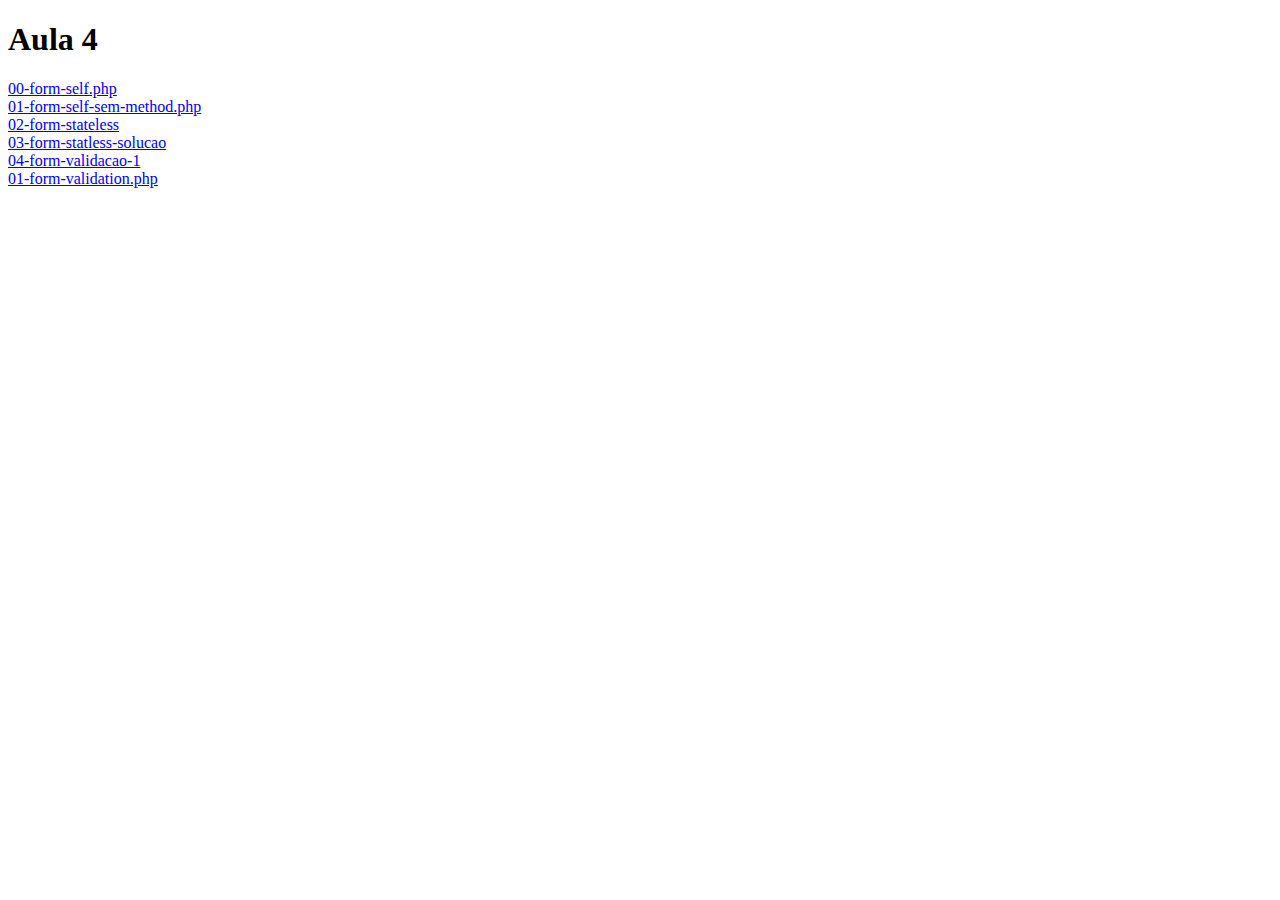
<file: aula-4/index.html>
<!DOCTYPE html>
<html lang="en">
<head>
    <meta charset="UTF-8">
    <meta name="viewport" content="width=device-width, initial-scale=1.0">
    <meta http-equiv="X-UA-Compatible" content="ie=edge">
    <title>Document</title>
</head>
<body>
    <h1>Aula 4</h1>        
    <a href="00-form_plus/00-form-self.php">00-form-self.php</a><br>
    <a href="00-form_plus/01-form-self-sem-method.php">01-form-self-sem-method.php</a><br>
    <a href="00-form_plus/02-form-stateless.php">02-form-stateless</a><br>    
    <a href="00-form_plus/03-form-statless-solucao.php">03-form-statless-solucao</a><br>    
    <a href="00-form_plus/04-form-validacao-1.php">04-form-validacao-1</a><br>
    <a href="00-form_plus/01-form-validation.php">01-form-validation.php</a><br>
</body>

</html>
</file>
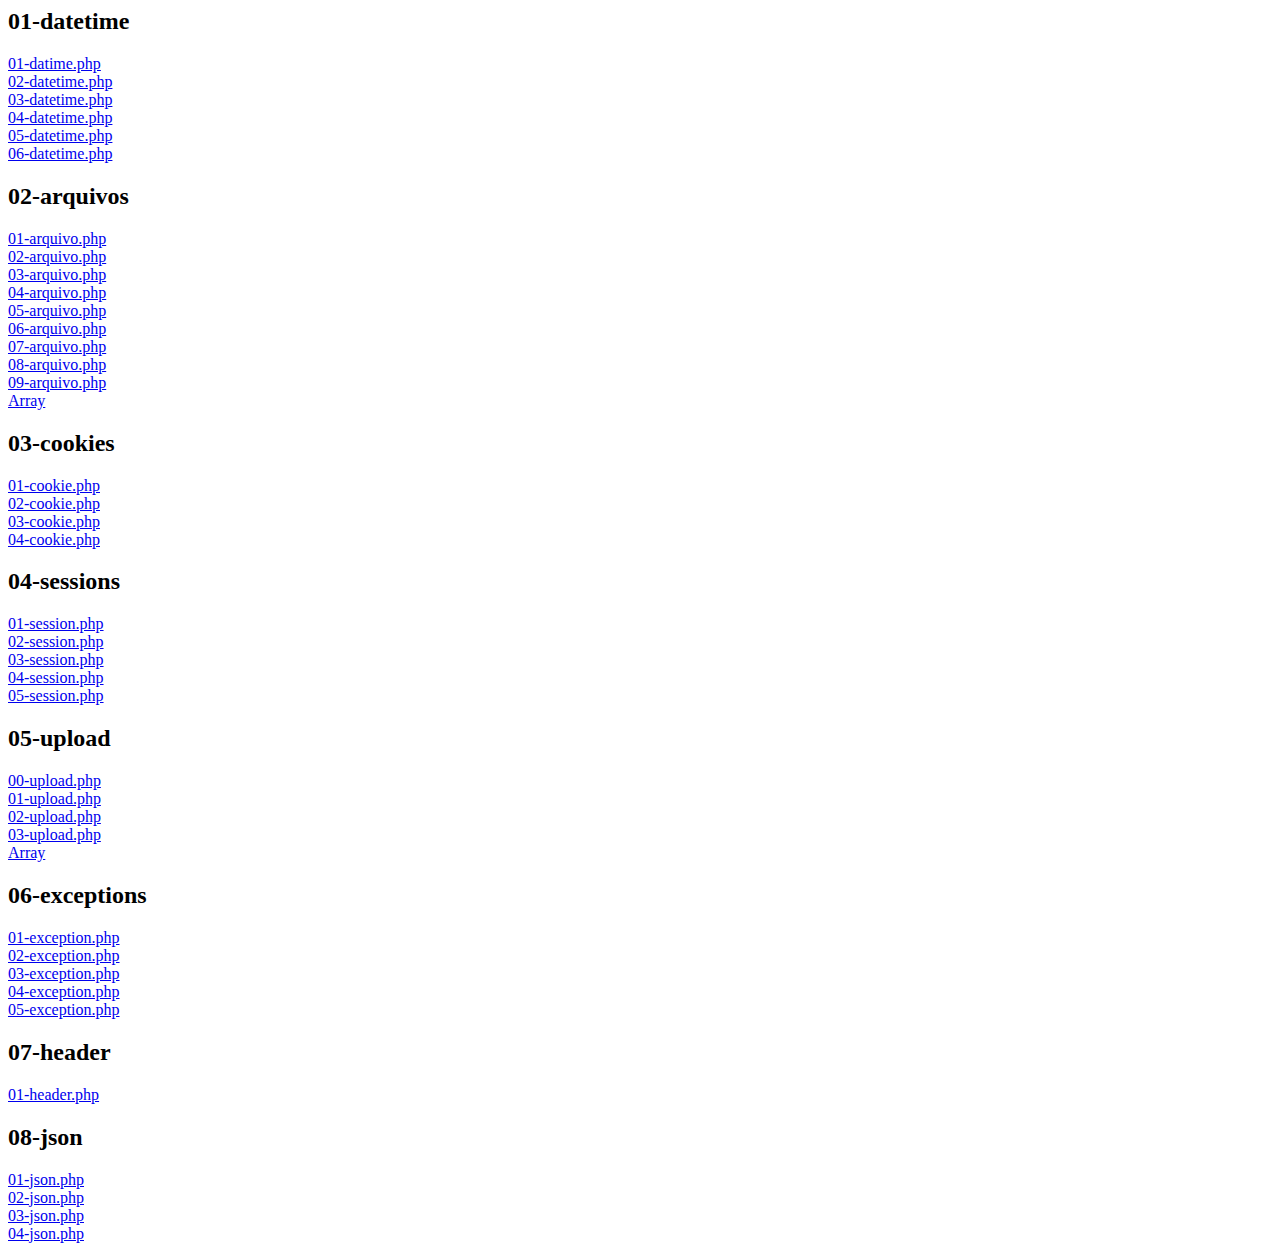
<file: aula-5/index.html>
<html>
<body>
<h2>01-datetime</h2>
<a href='01-datetime/01-datime.php'>01-datime.php</a><br>
<a href='01-datetime/02-datetime.php'>02-datetime.php</a><br>
<a href='01-datetime/03-datetime.php'>03-datetime.php</a><br>
<a href='01-datetime/04-datetime.php'>04-datetime.php</a><br>
<a href='01-datetime/05-datetime.php'>05-datetime.php</a><br>
<a href='01-datetime/06-datetime.php'>06-datetime.php</a><br>
<h2>02-arquivos</h2>
<a href='02-arquivos/01-arquivo.php'>01-arquivo.php</a><br>
<a href='02-arquivos/02-arquivo.php'>02-arquivo.php</a><br>
<a href='02-arquivos/03-arquivo.php'>03-arquivo.php</a><br>
<a href='02-arquivos/04-arquivo.php'>04-arquivo.php</a><br>
<a href='02-arquivos/05-arquivo.php'>05-arquivo.php</a><br>
<a href='02-arquivos/06-arquivo.php'>06-arquivo.php</a><br>
<a href='02-arquivos/07-arquivo.php'>07-arquivo.php</a><br>
<a href='02-arquivos/08-arquivo.php'>08-arquivo.php</a><br>
<a href='02-arquivos/09-arquivo.php'>09-arquivo.php</a><br>
<a href='02-arquivos/Array'>Array</a><br>
<h2>03-cookies</h2>
<a href='03-cookies/01-cookie.php'>01-cookie.php</a><br>
<a href='03-cookies/02-cookie.php'>02-cookie.php</a><br>
<a href='03-cookies/03-cookie.php'>03-cookie.php</a><br>
<a href='03-cookies/04-cookie.php'>04-cookie.php</a><br>
<h2>04-sessions</h2>
<a href='04-sessions/01-session.php'>01-session.php</a><br>
<a href='04-sessions/02-session.php'>02-session.php</a><br>
<a href='04-sessions/03-session.php'>03-session.php</a><br>
<a href='04-sessions/04-session.php'>04-session.php</a><br>
<a href='04-sessions/05-session.php'>05-session.php</a><br>
<h2>05-upload</h2>
<a href='05-upload/00-upload.php'>00-upload.php</a><br>
<a href='05-upload/01-upload.php'>01-upload.php</a><br>
<a href='05-upload/02-upload.php'>02-upload.php</a><br>
<a href='05-upload/03-upload.php'>03-upload.php</a><br>
<a href='05-upload/Array'>Array</a><br>
<h2>06-exceptions</h2>
<a href='06-exceptions/01-exception.php'>01-exception.php</a><br>
<a href='06-exceptions/02-exception.php'>02-exception.php</a><br>
<a href='06-exceptions/03-exception.php'>03-exception.php</a><br>
<a href='06-exceptions/04-exception.php'>04-exception.php</a><br>
<a href='06-exceptions/05-exception.php'>05-exception.php</a><br>
<h2>07-header</h2>
<a href='07-header/01-header.php'>01-header.php</a><br>
<h2>08-json</h2>
<a href='08-json/01-json.php'>01-json.php</a><br>
<a href='08-json/02-json.php'>02-json.php</a><br>
<a href='08-json/03-json.php'>03-json.php</a><br>
<a href='08-json/04-json.php'>04-json.php</a><br>
</body>
</html>
</file>
